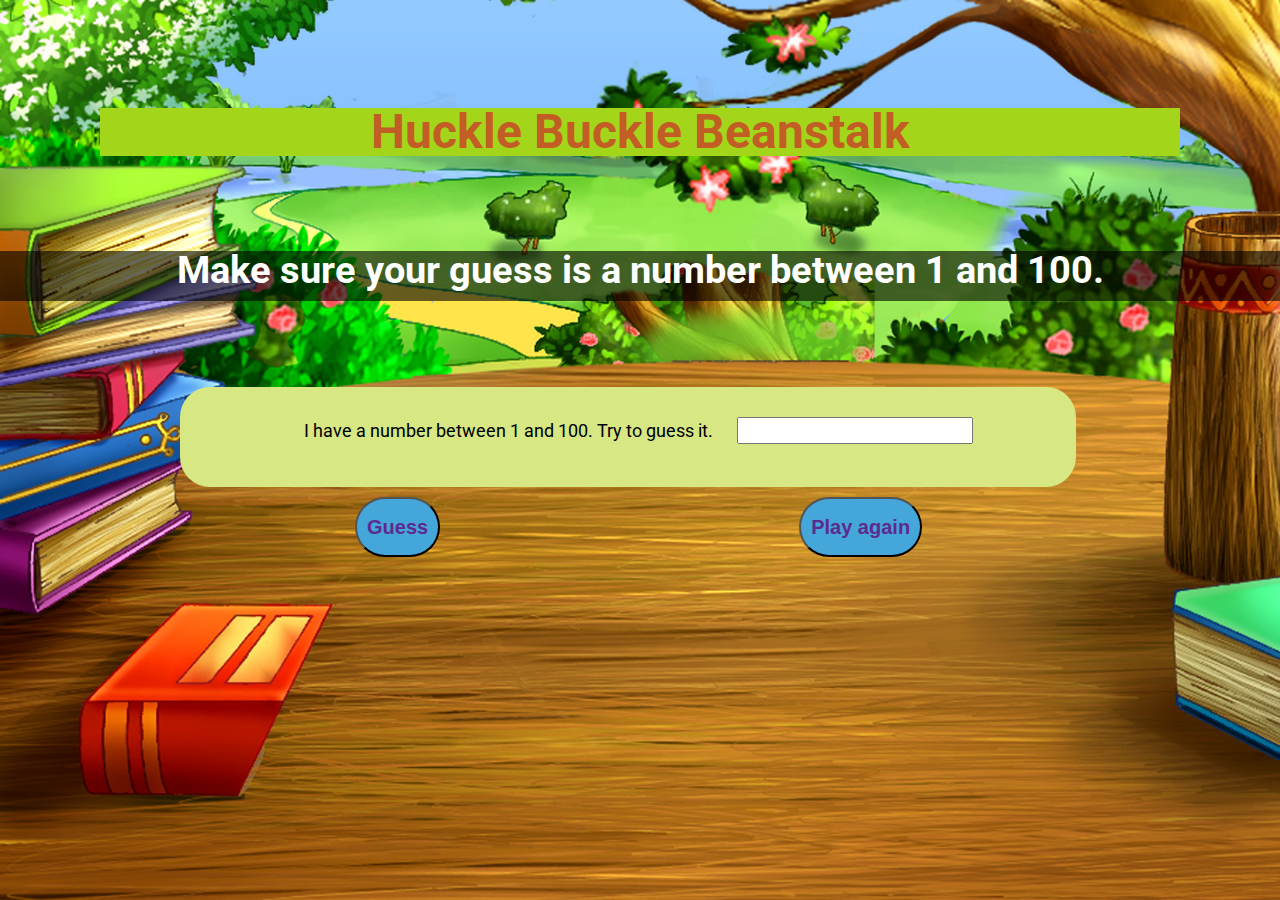
<file: index.html>
<!doctype html>
<html lang="en">
    <head>
        <meta charset="UTF-8">
        <meta name="viewport" content="width=device-width, initial-scale=1">
        <title>Huckle Buckle Beanstalk</title>
        <link rel="stylesheet" type="text/css" href="css/reset.css" />
        <link rel="stylesheet" type="text/css" href="css/main.css" />
    	<link href='http://fonts.googleapis.com/css?family=Roboto:400,700' rel='stylesheet' type='text/css'>
    </head>
    <body>
        <h1>Huckle Buckle Beanstalk</h1>
        <div class="error-off">Make sure your guess is a number between 1 and 100.</div>
        <form id="guess-form" name="myForm">
        	<fieldset id="field">
            <label for="guess">I have a number between 1 and 100. Try to guess it.</label>
            <input type="text" name="guess" id="guess" maxlength="3">
            </fieldset>
             <div class="outerDiv"></div>
            <button type="button" id="guessBtn" class="off">Guess</button>
            <button type="button" id="reset" class="off">Play again</button>
        </form>
        <script src="js/jquery-1.11.1.js"></script>
        <script type="text/javascript" src="js/main2.js"></script>
    </body>
</html>
</file>
<file: css/main.css>
html {
	height: 100%;
}
body {
	background-image: url('../img/background.png');
	background-repeat: no-repeat;
	background-size: cover;
	}

/*First Heading*/
h1 {
	text-align: center;
	background: #a3d61b;
	color: #C25D25;
	font-size: 48px;
	margin-top: 108px;
	margin-left: 100px;
	margin-right: 100px;
	font-weight: bolder;
	font-family: "Roboto", sans-serif;
	}

/*Instruction page*/
.error-off {
	height: 50px;
	width: 100%;
	font-family: "Roboto", sans-serif;
	font-size: 38px;
	font-weight: bold;
	text-align: center;
	background-color: rgba(0,0,0, 0.6);
	margin-top: 95px;
	color: #fff;
	}

/*Fieldset  Styling*/
#field {
	height: 100px;
	font-family: "Roboto", sans-serif;
	background:  #d6e783;
	border-radius: 30px;
	max-width: 70%;
	text-align: center;
	margin-left: 180px;
	margin-top: 86px;
	}


/*Guess Box*/
#guess, label {
	font-size: 18px;
	font-family: "Roboto", sans-serif;
	margin-left: 20px;
	margin-top: 30px;	
	}

/*Button Styling*/
.off {
	background-color: #45a6d9;
	max-width: 100%;
	height: 60px;
	border-radius: 30px;
	padding: 10px;
	font-weight: bold;
	color: #5d2b8f;
	font-size: 20px;
	margin-top: 10px;
	margin-left: 355px;
	}

.outerDiv {
	position: relative; 
	padding: 3px;
	width: 45%; 
	text-align: center;
	font-weight: bold;
	font-family: "Roboto", sans-serif;
	margin: 0 auto;
	margin-top: 14px;
	margin-left: 358px;
	background: navy; 
	color: white;
}

/************************************
MEDIA QUERIES
************************************/

@media screen and (max-width: 1024px){

	body {
	background-image: url('../img/background.png');
	background-repeat: no-repeat;
	background-size: cover;
	}

	h1 {
	height: 60px;
	background: #9d4bc2;
	color: #C25D25;
	font-size: 48px;
	margin-top: 50px;
	margin-left: 100px;
	margin-right: 100px;
	font-weight: bolder;
}

/*Instruction */
	.error-off {
	font-size: 32px;
	font-weight: bold;
	margin-top: 115px;
	padding-top: 10px;
	background-color: rgba(0,0,0, 0.6);
	
}

/*Fieldset  Styling*/
	#field {
	height: 80px;
	background:  #d6e783;
	border-radius: 30px;
	width: 70%;
	text-align: center;
	margin-left: 150px;
	margin-top: 22px;
}

/*Guess Box*/
	#guess, label {
	font-size: 15px;
	font-family: "Roboto", sans-serif;
	margin-left: 20px;
	margin-top: 30px;
	
}

/*Button Styling*/
	.off {
	background-color: #45a6d9;
	width: 180px;
	height: 60px;
	border-radius: 30px;
	padding: 10px;
	font-weight: bold;
	color: #5d2b8f;
	font-size: 20px;
	margin-top: 10px;
	margin-left: 405px;
	}

.outerDiv {
	position: relative; 
	padding: 3px;
	width: 25%; 
	text-align: center;
	font-weight: bold;
	font-family: "Roboto", sans-serif;
	margin: 0 auto;
	margin-top: 14px;
	margin-left: 362px;
	background: navy; 
	color: white;
}

}

@media screen and (max-width: 768px){

	body {
	background-image: url('../img/background.png');
	background-repeat: no-repeat;
	background-size: cover;
	}

	h1 {
	height: 60px;
	background: #9d4bc2;
	color: #C25D25;
	font-size: 48px;
	margin-top: 50px;
	margin-left: 90px;
	font-weight: bolder;
}

/*Instruction page*/
.error-off {
	width: 100%;
	font-size: 26px;
	font-weight: bold;
	font-style: italic;
	margin-top: 64px;
	margin-right: auto;
	color: rgb(255, 255, 255);
	padding-top: 40px;
	padding-bottom: 10px;
    background-color: rgba(0,0,0, 0.6);
}

/*Fieldset  Styling*/
#field {
	height: 80px;
	background:  #d6e783;
	border-radius: 30px;
	width: 70%;
	text-align: center;
	margin-left: 118px;
	margin-top: 22px;
	padding-top: 12px;
}

/*Guess Box*/
#guess, label {
	font-size: 15px;
	font-weight: bold;
	font-family: "Roboto", sans-serif;
	margin-left: 20px;
	padding-bottom: 10px;
	margin-top: 20px;
	
}

/*Button Styling*/
.off {
	background-color: #45a6d9;
	width: 180px;
	height: 60px;
	border-radius: 30px;
	padding: 10px;
	font-weight: bold;
	color: #5d2b8f;
	font-size: 20px;
	margin-top: 10px;
	margin-left: 284px;
	}

.outerDiv {
	position: relative; 
	padding: 3px;
	width: 35%; 
	text-align: center;
	font-weight: bold;
	font-family: "Roboto", sans-serif;
	margin: 0 auto;
	margin-top: 14px;
	margin-left: 240px;
	background: navy; 
	color: white;
}

}


@media screen and (max-width: 480px){
	body{
		background: aqua;
	}

	h1 {
	width:100%;
	background-color: rgba(253, 250, 214, 0.7);
	height: 30px;
	font-size: 22px;
	margin-top: 20px;
	margin-left: 0;
	color: #600;
	}

	.error-off {
	height: 45px;
	width: 380px;
	border-radius: 20px;
	padding: 25px;
	padding-bottom: 3px;
	font-size: 15px;
	margin-top: 35px;
	margin-left: 20px;
	color: #5d3;
	background-color: rgba(0,0,0, 0.6);
	}

#field {
	height: 65px;
	background:  #d6e783;
	border-radius: 30px;
	max-width: 90%;
	margin-left: 50px;
	margin-top: 1px;
	font-weight: bold;
	padding: 20px;
	}

#guess, label {
	font-size: 12px;
	font-family: georgia, serif;
	margin-left: 0px;
	margin-top: 13px;
	height: 30px;
	
	}

.off {
	width: 50px;
	height: 50px;
	padding: 10px;
	font-weight: bold;
	float: left;
	font-size: 10px;
	margin-top: 5px;
	margin-left: 124px;
	}

.outerDiv {
	position: relative; 
	padding: 3px;
	width: 35%; 
	text-align: center;
	font-weight: bold;
	font-family: "Roboto", sans-serif;
	margin: 0 auto;
	margin-top: 14px;
	margin-left: 160px;
	background: blue; 
	color: white;
}

}

@media screen and (max-width: 320px){
	body{
		background: lightgreen;
		}

	h1 {
	width:100%;
	height: 50px;
	padding: 10px;
	font-size: 22px;
	margin-top: 20px;
	margin-left: 0;
	color: #600;
	}

	.error-off {
	height: 35px;
	width: 200px;
	font-size: 14px;
	margin-top: 35px;
	margin-left: 38px;
	padding: 20px;
	background: #68cf4b;
	color: rgb(6, 18, 27);
	}

#field{
	background:  #d6e783;
	border-radius: 30px;
	max-width: 90%;
	margin-left: 28px;
	margin-top: 30px;
	font-weight: bold;
	padding: 20px;
	}

#guess, label {
	font-size: 12px;
	font-family: georgia, serif;
	margin-left: 0px;
	margin-top: 4px;
	height: 30px;
	
	}

.off {
	width: 60px;
	height: 50px;
	border-radius: 20px;
	padding: 10px;
	font-weight: bold;
	float: left;
	font-size: 10px;
	margin-top: 20px;
	margin-left: 66px;
	}

.outerDiv 
{
	position: relative; 
	padding: 3px;
	width: 30%; 
	margin: 0 auto;
	margin-top: 14px;
	background: blue; 
	color: white;
	text-align: center;
	font-weight: bold;
	font-family: "Roboto", sans-serif;
}

}
</file>
